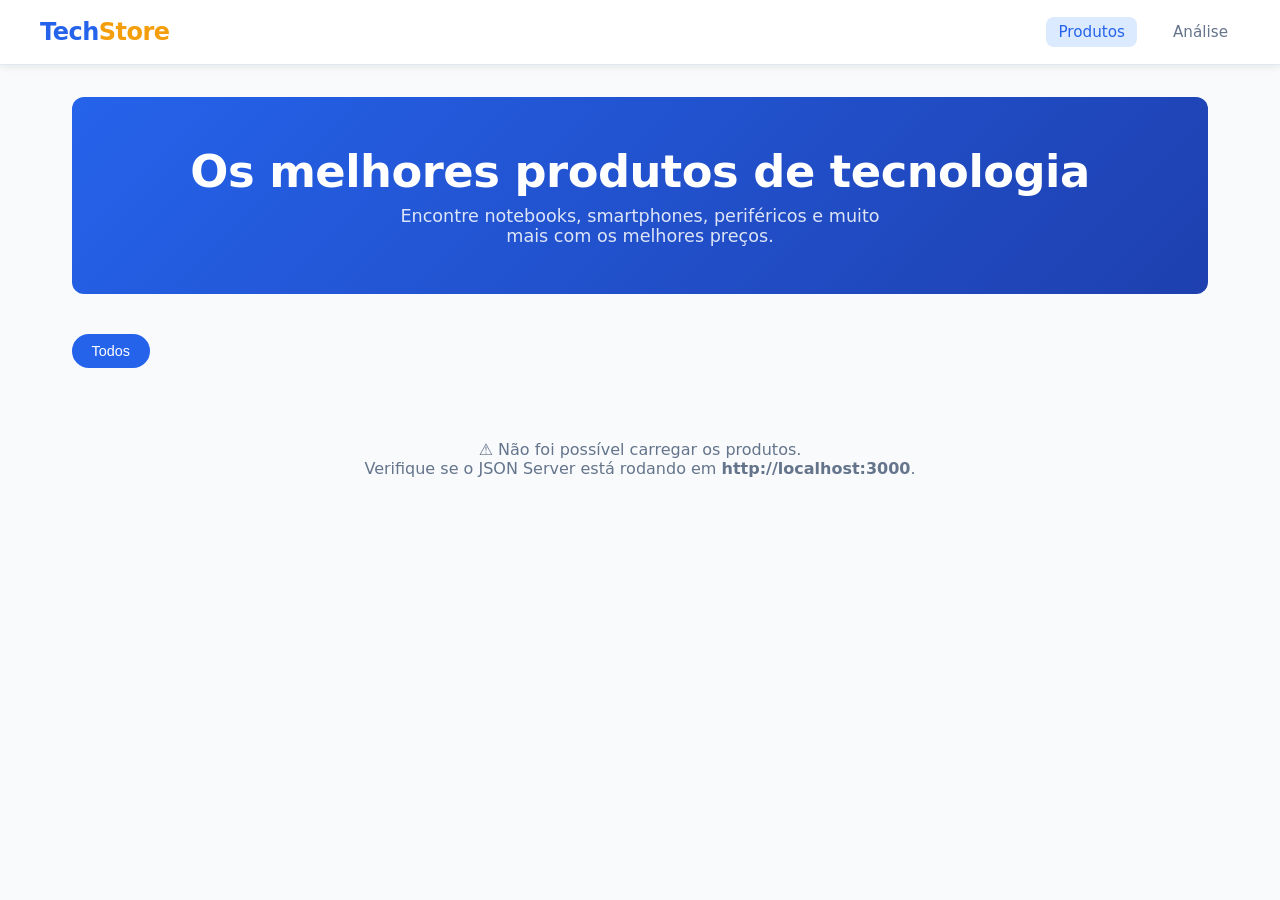
<file: public/index.html>
<!DOCTYPE html>
<html lang="pt-BR">
<head>
  <meta charset="UTF-8" />
  <meta name="viewport" content="width=device-width, initial-scale=1.0" />
  <title>TechStore | Home</title>
  <link rel="stylesheet" href="assets/css/style.css" />
</head>
<body>

  <link rel="stylesheet" href="assets/css/charts.css" />
  <header>
    <div class="header-inner">
      <a href="index.html" class="logo">Tech<span>Store</span></a>
      <nav class="header-nav">
        <a href="index.html" class="active">Produtos</a>
        <a href="charts.html">Análise</a>
      </nav>
    </div>
  </header>

  <main>
    <section class="hero">
      <h1>Os melhores produtos de tecnologia</h1>
      <p>Encontre notebooks, smartphones, periféricos e muito mais com os melhores preços.</p>
    </section>

    <div class="toolbar" id="filters">
      <button class="filter-btn active" data-category="Todos">Todos</button>
    </div>

    <div class="cards-grid" id="cards-grid">
      <p class="loading">Carregando produtos...</p>
    </div>
  </main>

  <script src="assets/scripts/home.js"></script>
</body>
</html>
</file>
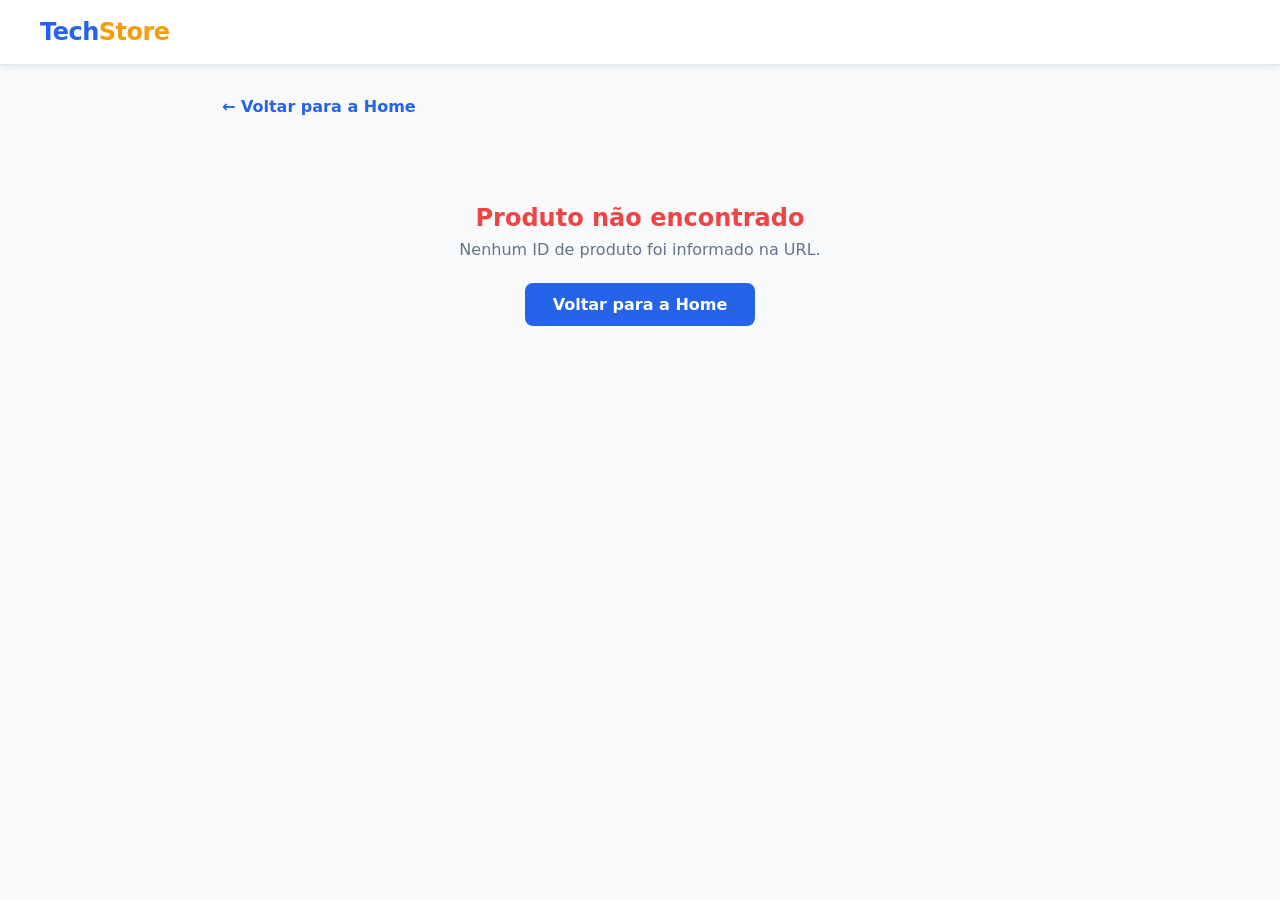
<file: public/details.html>
<!DOCTYPE html>
<html lang="pt-BR">
<head>
  <meta charset="UTF-8" />
  <meta name="viewport" content="width=device-width, initial-scale=1.0" />
  <title>TechStore | Detalhes</title>
  <link rel="stylesheet" href="assets/css/style.css" />
</head>
<body>

  <header>
    <div class="header-inner">
      <a href="index.html" class="logo">Tech<span>Store</span></a>
    </div>
  </header>

  <div class="details-container">
    <a href="index.html" class="back-btn">← Voltar para a Home</a>
    <div id="details-content">
      <p class="loading">Carregando produto...</p>
    </div>
  </div>

  <script src="assets/scripts/details.js"></script>
</body>
</html>
</file>
<file: public/assets/css/style.css>
* {
  margin: 0;
  padding: 0;
  box-sizing: border-box;
}

:root {
  --primary: #2563eb;
  --primary-dark: #1d4ed8;
  --primary-light: #dbeafe;
  --accent: #f59e0b;
  --bg: #f8fafc;
  --surface: #ffffff;
  --text: #1e293b;
  --text-muted: #64748b;
  --border: #e2e8f0;
  --success: #10b981;
  --danger: #ef4444;
  --shadow: 0 2px 8px rgba(0,0,0,0.08);
  --shadow-hover: 0 8px 24px rgba(37,99,235,0.15);
  --radius: 12px;
}

body {
  font-family: 'Segoe UI', system-ui, -apple-system, sans-serif;
  background: var(--bg);
  color: var(--text);
  min-height: 100vh;
}


header {
  background: var(--surface);
  border-bottom: 1px solid var(--border);
  padding: 0 2rem;
  position: sticky;
  top: 0;
  z-index: 100;
  box-shadow: var(--shadow);
}

.header-inner {
  max-width: 1200px;
  margin: 0 auto;
  display: flex;
  align-items: center;
  justify-content: space-between;
  height: 64px;
}

.logo {
  font-size: 1.5rem;
  font-weight: 700;
  color: var(--primary);
  text-decoration: none;
  letter-spacing: -0.5px;
}

.logo span {
  color: var(--accent);
}


main {
  max-width: 1200px;
  margin: 0 auto;
  padding: 2rem;
}


.hero {
  background: linear-gradient(135deg, var(--primary) 0%, #1e40af 100%);
  border-radius: var(--radius);
  padding: 3rem 2rem;
  margin-bottom: 2.5rem;
  color: white;
  text-align: center;
}

.hero h1 {
  font-size: clamp(1.8rem, 4vw, 2.8rem);
  font-weight: 800;
  margin-bottom: 0.5rem;
  letter-spacing: -0.5px;
}

.hero p {
  font-size: 1.1rem;
  opacity: 0.85;
  max-width: 500px;
  margin: 0 auto;
}


.toolbar {
  display: flex;
  flex-wrap: wrap;
  gap: 0.75rem;
  align-items: center;
  margin-bottom: 1.5rem;
}

.filter-btn {
  padding: 0.45rem 1.1rem;
  border: 2px solid var(--border);
  background: var(--surface);
  border-radius: 99px;
  font-size: 0.9rem;
  font-weight: 500;
  color: var(--text-muted);
  cursor: pointer;
  transition: all 0.2s;
}

.filter-btn:hover,
.filter-btn.active {
  background: var(--primary);
  border-color: var(--primary);
  color: white;
}


.cards-grid {
  display: grid;
  grid-template-columns: repeat(auto-fill, minmax(260px, 1fr));
  gap: 1.5rem;
}


.card {
  background: var(--surface);
  border-radius: var(--radius);
  overflow: hidden;
  box-shadow: var(--shadow);
  transition: transform 0.2s, box-shadow 0.2s;
  cursor: pointer;
  text-decoration: none;
  color: inherit;
  display: flex;
  flex-direction: column;
}

.card:hover {
  transform: translateY(-4px);
  box-shadow: var(--shadow-hover);
}

.card-img {
  width: 100%;
  height: 200px;
  object-fit: cover;
  background: var(--primary-light);
}

.card-body {
  padding: 1.25rem;
  display: flex;
  flex-direction: column;
  flex: 1;
}

.card-category {
  font-size: 0.75rem;
  font-weight: 600;
  color: var(--primary);
  text-transform: uppercase;
  letter-spacing: 0.5px;
  margin-bottom: 0.4rem;
}

.card-title {
  font-size: 1rem;
  font-weight: 700;
  margin-bottom: 0.5rem;
  line-height: 1.4;
  color: var(--text);
}

.card-desc {
  font-size: 0.875rem;
  color: var(--text-muted);
  line-height: 1.5;
  flex: 1;
  display: -webkit-box;
  -webkit-line-clamp: 2;
  line-clamp: 2;
  -webkit-box-orient: vertical;
  overflow: hidden;
}

.card-footer {
  display: flex;
  align-items: center;
  justify-content: space-between;
  margin-top: 1rem;
  padding-top: 0.75rem;
  border-top: 1px solid var(--border);
}

.card-price {
  font-size: 1.2rem;
  font-weight: 800;
  color: var(--primary);
}

.card-rating {
  display: flex;
  align-items: center;
  gap: 0.3rem;
  font-size: 0.85rem;
  color: var(--accent);
  font-weight: 600;
}


.loading {
  text-align: center;
  padding: 4rem 2rem;
  color: var(--text-muted);
  font-size: 1.1rem;
  grid-column: 1 / -1;
}

.empty-msg {
  grid-column: 1 / -1;
  text-align: center;
  padding: 3rem;
  color: var(--text-muted);
}


.details-container {
  max-width: 900px;
  margin: 2rem auto;
  padding: 0 2rem;
}

.back-btn {
  display: inline-flex;
  align-items: center;
  gap: 0.5rem;
  color: var(--primary);
  text-decoration: none;
  font-weight: 600;
  margin-bottom: 1.5rem;
  transition: gap 0.2s;
}

.back-btn:hover {
  gap: 0.75rem;
}

.details-card {
  background: var(--surface);
  border-radius: var(--radius);
  box-shadow: var(--shadow);
  overflow: hidden;
}

.details-img {
  width: 100%;
  height: 350px;
  object-fit: cover;
  background: var(--primary-light);
}

.details-body {
  padding: 2rem;
}

.details-category {
  font-size: 0.8rem;
  font-weight: 700;
  color: var(--primary);
  text-transform: uppercase;
  letter-spacing: 1px;
  margin-bottom: 0.5rem;
}

.details-title {
  font-size: 2rem;
  font-weight: 800;
  line-height: 1.2;
  margin-bottom: 1rem;
  letter-spacing: -0.5px;
}

.details-price {
  font-size: 2.2rem;
  font-weight: 900;
  color: var(--primary);
  margin-bottom: 1.25rem;
}

.details-description {
  font-size: 1rem;
  color: var(--text-muted);
  line-height: 1.7;
  margin-bottom: 1.5rem;
}

.details-meta {
  display: flex;
  flex-wrap: wrap;
  gap: 1rem;
  margin-bottom: 1.5rem;
}

.meta-badge {
  background: var(--bg);
  border: 1px solid var(--border);
  border-radius: 8px;
  padding: 0.5rem 1rem;
  font-size: 0.875rem;
}

.meta-badge strong {
  display: block;
  font-size: 0.75rem;
  color: var(--text-muted);
  text-transform: uppercase;
  letter-spacing: 0.5px;
  margin-bottom: 0.2rem;
}

.tags-list {
  display: flex;
  flex-wrap: wrap;
  gap: 0.5rem;
  margin-bottom: 1.5rem;
}

.tag {
  background: var(--primary-light);
  color: var(--primary-dark);
  border-radius: 99px;
  padding: 0.3rem 0.8rem;
  font-size: 0.8rem;
  font-weight: 600;
}


.error-state {
  text-align: center;
  padding: 4rem 2rem;
}

.error-state h2 {
  font-size: 1.5rem;
  margin-bottom: 0.5rem;
  color: var(--danger);
}

.error-state p {
  color: var(--text-muted);
  margin-bottom: 1.5rem;
}

.btn-primary {
  display: inline-block;
  background: var(--primary);
  color: white;
  padding: 0.75rem 1.75rem;
  border-radius: 8px;
  text-decoration: none;
  font-weight: 600;
  transition: background 0.2s;
}

.btn-primary:hover {
  background: var(--primary-dark);
}


@media (max-width: 600px) {
  main, .details-container {
    padding: 1rem;
  }

  .hero {
    padding: 2rem 1rem;
  }

  .details-title {
    font-size: 1.5rem;
  }

  .details-img {
    height: 220px;
  }
}
</file>
<file: public/assets/css/charts.css>
.header-nav {
  display: flex;
  gap: 1.5rem;
  align-items: center;
}

.header-nav a {
  color: var(--text-muted);
  text-decoration: none;
  font-weight: 500;
  font-size: 0.95rem;
  padding: 0.35rem 0.75rem;
  border-radius: 8px;
  transition: all 0.2s;
}

.header-nav a:hover,
.header-nav a.active {
  color: var(--primary);
  background: var(--primary-light);
}

.hero--charts {
  background: linear-gradient(135deg, #1e40af 0%, #7c3aed 100%);
}

.charts-loading {
  display: flex;
  flex-direction: column;
  align-items: center;
  justify-content: center;
  padding: 5rem 2rem;
  gap: 1rem;
  color: var(--text-muted);
  font-size: 1.1rem;
}

.spinner {
  width: 48px;
  height: 48px;
  border: 4px solid var(--border);
  border-top-color: var(--primary);
  border-radius: 50%;
  animation: spin 0.8s linear infinite;
}

@keyframes spin {
  to { transform: rotate(360deg); }
}

.hidden {
  display: none !important;
}

.stats-row {
  display: grid;
  grid-template-columns: repeat(auto-fit, minmax(180px, 1fr));
  gap: 1rem;
  margin-bottom: 2rem;
}

.stat-card {
  background: var(--surface);
  border-radius: var(--radius);
  padding: 1.5rem;
  box-shadow: var(--shadow);
  text-align: center;
  border-top: 4px solid var(--primary);
}

.stat-card--green  { border-top-color: var(--success); }
.stat-card--amber  { border-top-color: var(--accent); }
.stat-card--purple { border-top-color: #7c3aed; }

.stat-value {
  font-size: 2rem;
  font-weight: 900;
  color: var(--text);
  line-height: 1;
  margin-bottom: 0.4rem;
}

.stat-label {
  font-size: 0.8rem;
  color: var(--text-muted);
  font-weight: 600;
  text-transform: uppercase;
  letter-spacing: 0.5px;
}

.charts-content {
  display: flex;
  flex-direction: column;
  gap: 2rem;
}

.chart-card {
  background: var(--surface);
  border-radius: var(--radius);
  box-shadow: var(--shadow);
  padding: 2rem;
}

.chart-card__header {
  margin-bottom: 1.5rem;
}

.chart-card__title {
  font-size: 1.2rem;
  font-weight: 700;
  color: var(--text);
  margin-bottom: 0.35rem;
}

.chart-card__desc {
  font-size: 0.875rem;
  color: var(--text-muted);
  line-height: 1.5;
}

.chart-wrapper {
  position: relative;
  width: 100%;
  height: 320px;
}

.chart-wrapper--sm {
  height: 320px;
  max-width: 420px;
  margin: 0 auto;
}

@media (max-width: 600px) {
  .chart-wrapper,
  .chart-wrapper--sm {
    height: 260px;
  }

  .stat-value {
    font-size: 1.6rem;
  }
}
</file>
